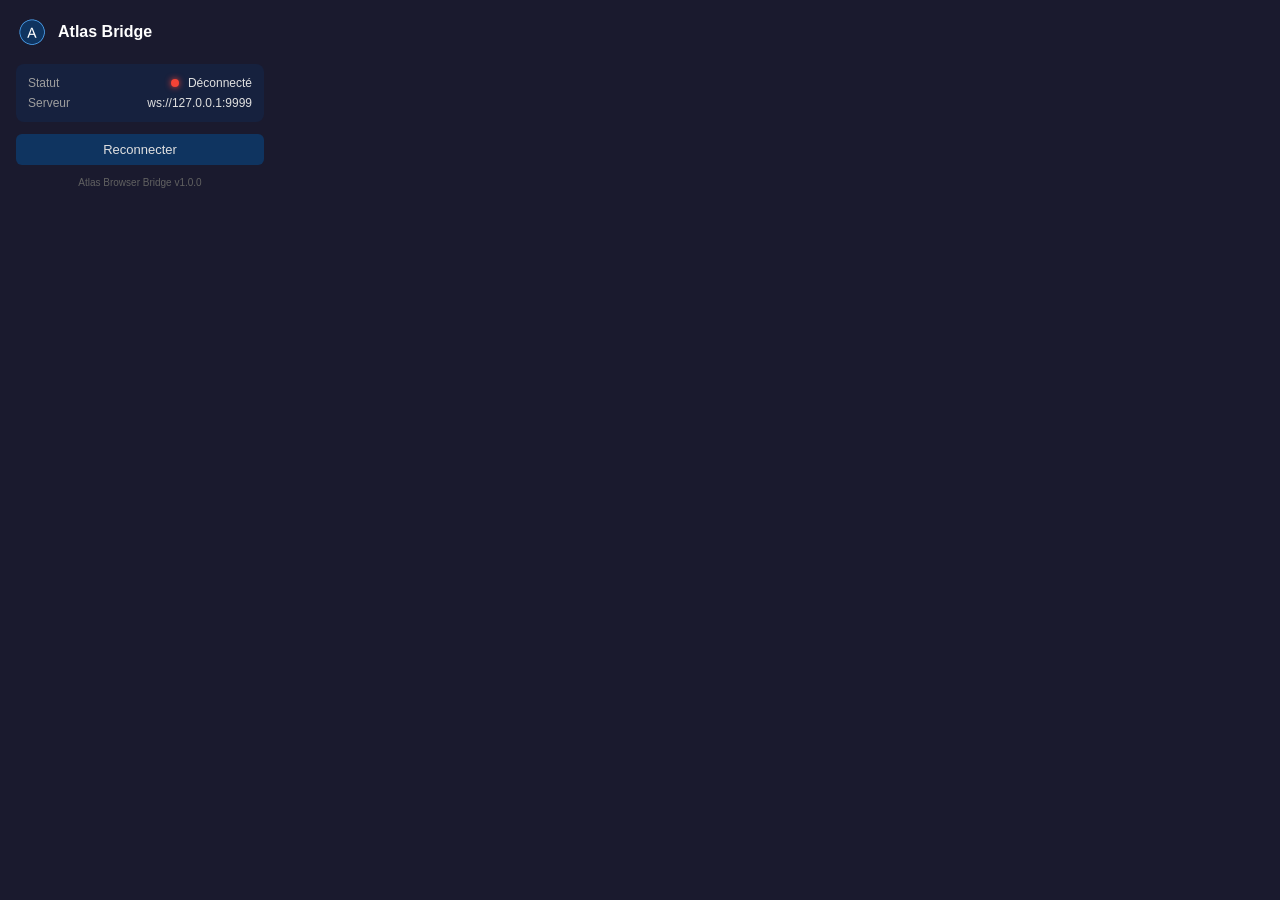
<file: atlas-extension/popup.html>
<!DOCTYPE html>
<html lang="fr">
<head>
  <meta charset="UTF-8">
  <meta name="viewport" content="width=device-width, initial-scale=1.0">
  <title>Atlas Bridge</title>
  <style>
    * { margin: 0; padding: 0; box-sizing: border-box; }

    body {
      width: 280px;
      padding: 16px;
      font-family: -apple-system, BlinkMacSystemFont, 'Segoe UI', Roboto, sans-serif;
      background: #1a1a2e;
      color: #e0e0e0;
    }

    .header {
      display: flex;
      align-items: center;
      gap: 10px;
      margin-bottom: 16px;
    }

    .header img {
      width: 32px;
      height: 32px;
      border-radius: 6px;
    }

    .header h1 {
      font-size: 16px;
      font-weight: 600;
      color: #fff;
    }

    .status-card {
      background: #16213e;
      border-radius: 8px;
      padding: 12px;
      margin-bottom: 12px;
    }

    .status-row {
      display: flex;
      justify-content: space-between;
      align-items: center;
      margin-bottom: 6px;
    }

    .status-row:last-child {
      margin-bottom: 0;
    }

    .label {
      font-size: 12px;
      color: #9e9e9e;
    }

    .value {
      font-size: 12px;
      font-weight: 500;
    }

    .dot {
      display: inline-block;
      width: 8px;
      height: 8px;
      border-radius: 50%;
      margin-right: 6px;
    }

    .dot.green { background: #4CAF50; box-shadow: 0 0 6px #4CAF50; }
    .dot.red { background: #F44336; box-shadow: 0 0 6px #F44336; }

    .btn {
      width: 100%;
      padding: 8px;
      border: none;
      border-radius: 6px;
      font-size: 13px;
      font-weight: 500;
      cursor: pointer;
      transition: background 0.2s;
    }

    .btn-primary {
      background: #0f3460;
      color: #e0e0e0;
    }

    .btn-primary:hover {
      background: #1a4b8c;
    }

    .footer {
      margin-top: 12px;
      text-align: center;
      font-size: 10px;
      color: #616161;
    }
  </style>
</head>
<body>
  <div class="header">
    <img src="icons/icon128.png" alt="Atlas">
    <h1>Atlas Bridge</h1>
  </div>

  <div class="status-card">
    <div class="status-row">
      <span class="label">Statut</span>
      <span class="value" id="status-text">
        <span class="dot red" id="status-dot"></span>
        <span id="status-label">Déconnecté</span>
      </span>
    </div>
    <div class="status-row">
      <span class="label">Serveur</span>
      <span class="value" id="ws-url">ws://127.0.0.1:9999</span>
    </div>
  </div>

  <button class="btn btn-primary" id="btn-reconnect">Reconnecter</button>

  <div class="footer">
    Atlas Browser Bridge v1.0.0
  </div>

  <script src="popup.js"></script>
</body>
</html>
</file>
